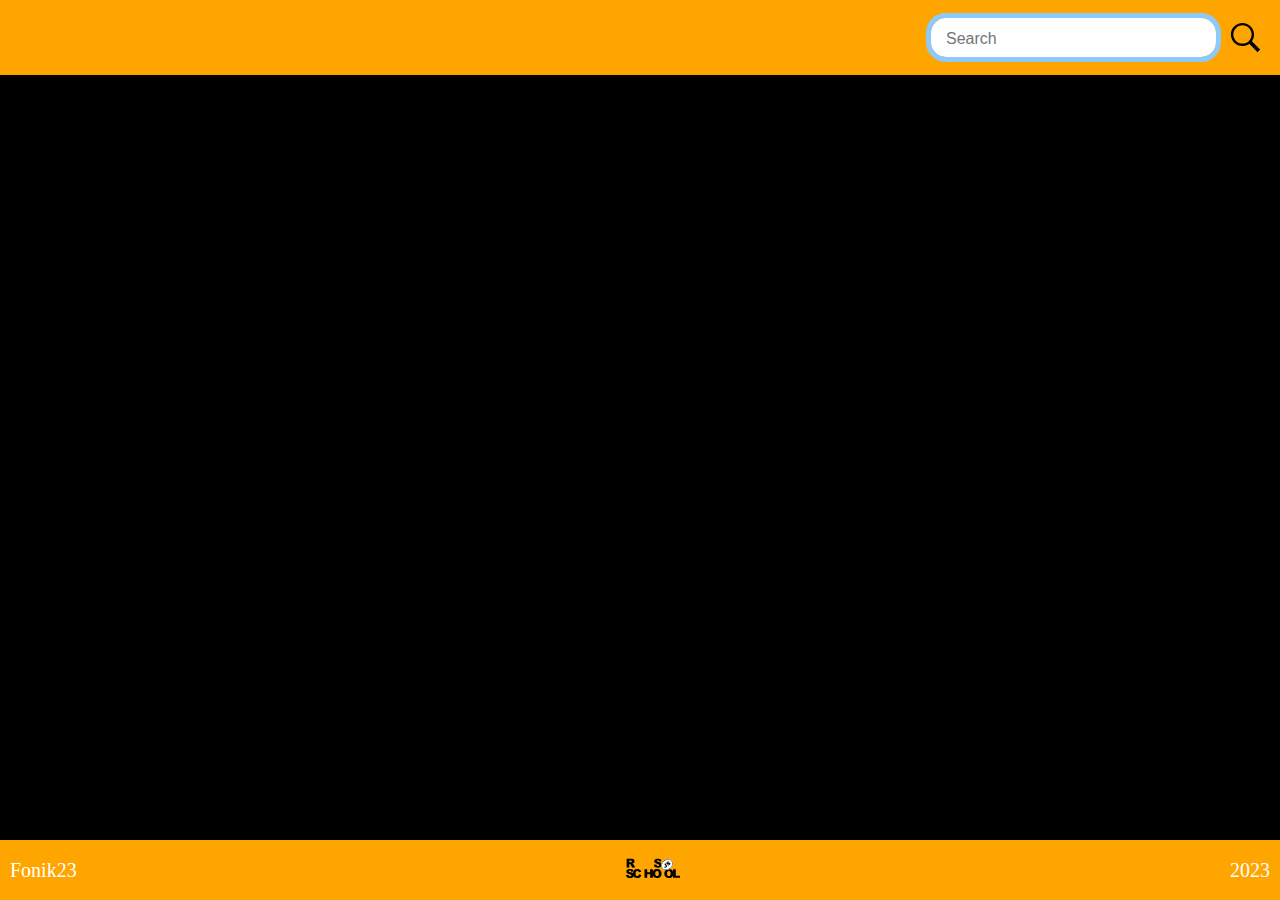
<file: movie-app/index.html>
<!DOCTYPE html>
<html lang="en">
<head>
    <meta charset="UTF-8">
    <meta name="viewport" content="width=device-width, initial-scale=1.0">
    <title>movie-app</title>
    <link rel="stylesheet" href="./styles/style.css">
</head>
<body>
    <div class="wrapper">
        <header class="header">
            <form class="header__form" autocomplete="off">
                    <input type="search" placeholder="Search" pattern="^[a-zA-Z\s0-9]+$" title="Only English letters and numbers">
                    <button type="submit" class="header__btn"><img src="./assets/svg/search.svg" alt="search_icon"></button>
            </form>
        </header>
        <main>
            <section class="movies">
                
            </section>
        </main>
        <footer class="footer">
            <div class="footer_content">
                <a href="https://github.com/Fonik23" class="footer__gh-link" target="_blank">Fonik23</a>
                <a href="https://rs.school/js-stage0/" class="footer__rsschool-link" target="_blank"><img src="./assets/svg/rs_school_js.svg" alt="rs-school_logo"></a>
                <span class="footer__year">2023</span>
            </div>
        </footer>
    </div>
    <script src="./scripts/index.js"></script>
</body>
</html>
</file>
<file: movie-app/styles/style.css>
* {
  margin: 0;
  padding: 0;
  box-sizing: border-box;
}

body {
  height: 100%;
  width: 100%;
}

.wrapper {
  height: 100vh;
  display: flex;
  flex-direction: column;
  width: 100%;
}

.header {
  height: 75px;
  display: flex;
  padding: 5px 15px;
  justify-content: end;
  background-color: orange;
  align-items: center;
}
.header__form {
  height: 100%;
  display: flex;
  align-items: center;
}
.header__form > input {
  display: inline-block;
  height: 60%;
  border-radius: 15px;
  padding: 5px 10px;
  font-size: 20px;
  margin-right: 10px;
  border: none;
}
.header__form > input::-moz-placeholder {
  padding: 0 5px;
  font-size: 1rem;
  line-height: 40px;
}
.header__form > input::placeholder {
  padding: 0 5px;
  font-size: 1rem;
  line-height: 40px;
}
.header__form > input::-webkit-search-cancel-button {
  -webkit-appearance: none;
  height: 30px;
  width: 30px;
  cursor: pointer;
  background-image: url("../assets/svg/cross.svg");
  background-position: center;
  margin-right: 5px;
}
.header__form > input:focus {
  outline: 5px solid rgb(140, 202, 252);
}
.header__btn {
  display: inline-block;
  height: 60%;
  border: none;
  background: transparent;
  cursor: pointer;
}
.header__btn:hover {
  transform: scale(1.1);
  transition: all 0.4s;
}
.header__btn > img {
  height: 100%;
}

main {
  width: 100%;
  flex: 1 0 auto;
  background-color: black;
}

.movies {
  width: 90%;
  margin: 45px auto;
  display: grid;
  grid-template-columns: repeat(auto-fill, minmax(300px, 1fr));
  grid-template-rows: repeat(2, 1fr);
  gap: 30px;
}
.movies:last-child {
  margin-bottom: 45px;
}

.movie {
  width: 100%;
  height: 400px;
  position: relative;
  border: 3px solid orange;
  border-radius: 15px;
  justify-self: center;
  overflow: hidden;
}
.movie__poster {
  margin-top: 1px;
  height: 80%;
  background-size: contain;
  background-position: center;
  background-repeat: no-repeat;
}
.movie__box {
  height: 20%;
  width: 100%;
  text-align: center;
  position: absolute;
  bottom: 15px;
  left: 0;
  padding: 5px 5px 10px 5px;
  background-color: rgba(0, 0, 0, 0.8);
  display: flex;
  flex-direction: column;
  gap: 10px;
  color: white;
  justify-content: space-between;
}
.movie__title {
  padding: 0 3px;
  overflow: hidden;
  white-space: nowrap;
  font-size: 18px;
  text-overflow: ellipsis;
}
.footer {
  height: 60px;
  background-color: orange;
  display: flex;
  align-items: center;
  width: 100%;
}
.footer_content {
  width: 100%;
  display: flex;
  padding: 10px;
  font-size: 20px;
  color: white;
  justify-content: space-between;
  align-items: center;
}
.footer__gh-link {
  display: inline-block;
  text-decoration: none;
  color: inherit;
}
.footer__rsschool-link {
  display: inline-block;
}
.footer__rsschool-link > img {
  height: 20px;
}
.footer__year {
  display: inline-block;
}/*# sourceMappingURL=style.css.map */
</file>
